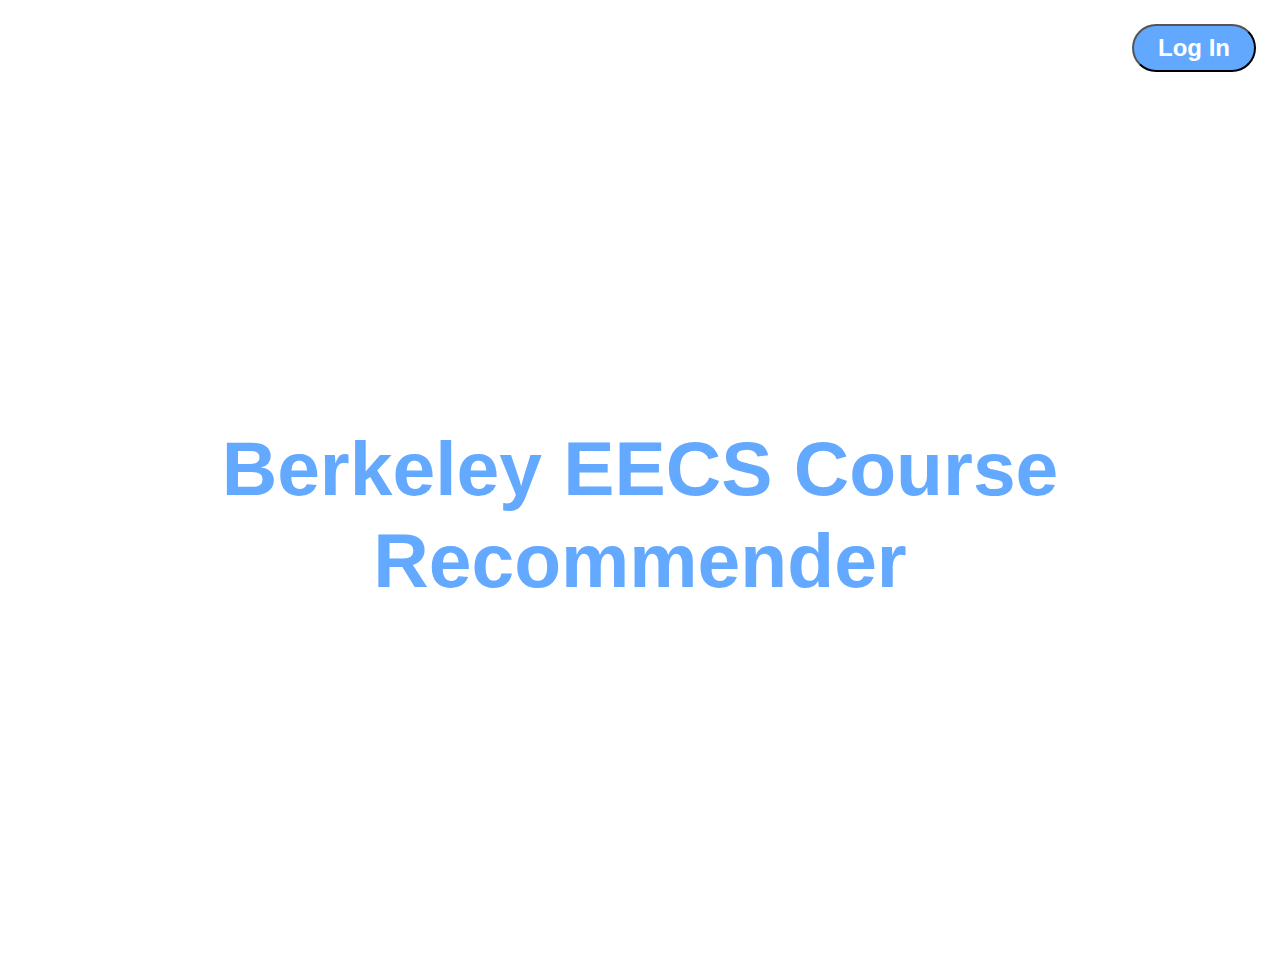
<file: index.html>
<!DOCTYPE html>
<html lang="en">
<head>
  <meta charset="UTF-8" />
  <meta name="viewport" content="width=device-width, initial-scale=1" />
  <title>Berkeley Course Recommender</title>
  <link href="style.css" rel="stylesheet" />
</head>
<body>
  <div class="macbook-pro">
    <div class="header-row">
      <button class="component">
        <span class="text-wrapper">Log In</span>
      </button>
    </div>
    <div class="content-wrapper">
      <h1 class="headline">Berkeley EECS Course Recommender</h1>
    </div>
  </div>
</body>
</html>
</file>
<file: style.css>
/* style.css */

body {
  margin: 0;
  padding: 0;
  font-family: "Inter", Helvetica, sans-serif;
  background-color: #ffffff;
}

/* Container styling */
.macbook-pro {
  display: flex;
  flex-direction: column;
  align-items: center;
  justify-content: center; /* this centers vertically */
  padding-top: 4rem; /* adds space from the top */
  position: relative;
  width: 100%;
  max-width: 1728px;
  min-height: 100vh;
  margin: 0 auto;
  background-color: #ffffff;
}

/* Container for headline to center it */
.headline-container {
  flex-grow: 1;
  display: flex;
  justify-content: center; /* Center headline horizontally */
  align-items: center;     /* Optional: center vertically */
  padding: 0 2rem;
}

.header-row {
  position: fixed;
  top: 1.5rem;
  right: 1.5rem;
  z-index: 10; /* keeps it above other content if necessary */
}



/* Headline styling */
.headline {
  font-size: clamp(2rem, 6vw, 5rem);
  color: #62a9ff;
  font-weight: 700;
  line-height: 1.2;
  max-width: 900px;
  margin: 0;
  text-align: center;
  word-break: break-word;
}

/* Button wrapper */
.macbook-pro .component {
  position: static; /* Remove absolute positioning */
  display: flex;
  align-items: center;
  justify-content: center;
  gap: 10px;
  padding: 0.5rem 1.5rem;
  background-color: #62a8ff;
  border-radius: 32.5px;
  cursor: pointer;
  transition: background 0.3s ease;
  width: auto;
  height: auto;
}







/* Button hover effect */
.macbook-pro .component:hover {
  background-color: #ffffff;
  outline-width: 0.2rem;
  outline-style: solid;
  outline-color: #62a8ff;
}

.macbook-pro .component:hover .text-wrapper {
  color: #62a8ff;
}

/* Text inside the button */
.macbook-pro .text-wrapper {
  font-weight: 700;
  color: #ffffff;
  font-size: 1.5rem;
  text-align: center;
  white-space: nowrap;
}

/* Responsive styles */
@media (max-width: 1024px) {
  .macbook-pro {
    padding: 1.5rem;
  }

  .macbook-pro .text-wrapper {
    font-size: 1.2rem;
  }
}

@media (max-width: 600px) {
  .macbook-pro {
    padding: 1rem;
  }

  .macbook-pro .component {
    padding: 0.5rem 1rem;
  }

  .macbook-pro .text-wrapper {
    font-size: 1rem;
  }
}




.macbook-pro .component:focus,
.macbook-pro .component:focus-visible {
  outline: none !important;
  box-shadow: none !important;
}

.macbook-pro .component:focus-visible {
  outline: 2px solid #4a90e2;
  outline-offset: 2px;
}
</file>
